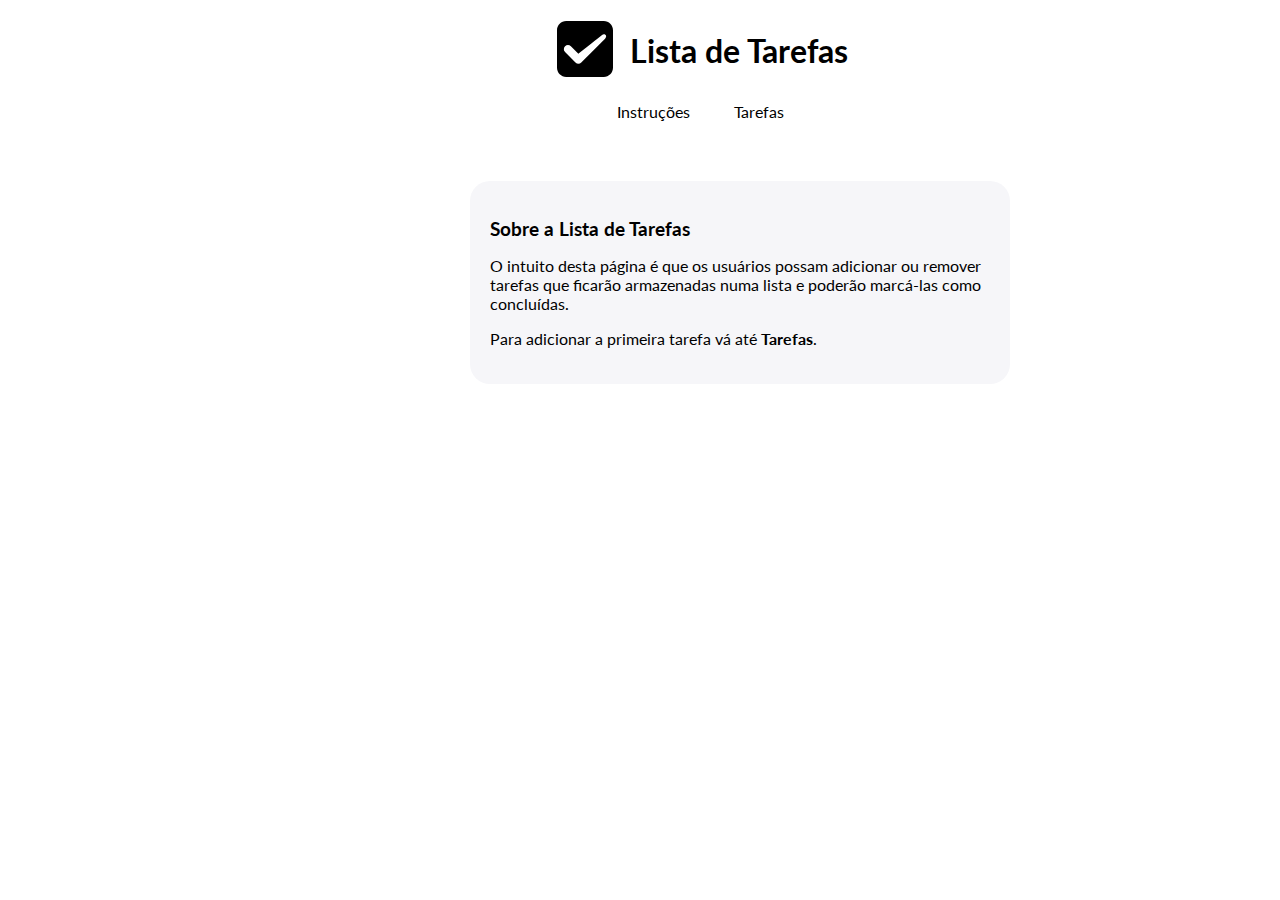
<file: index.html>
<!DOCTYPE html>
<html lang="en">
<head>
    <meta charset="UTF-8">
    <meta http-equiv="X-UA-Compatible" content="IE=edge">
    <meta name="viewport" content="width=device-width, initial-scale=1.0">
    <link rel="stylesheet" href="style/style.css">
    <title>Lista de Tarefas</title>
</head>
<body>
    
    <header>
        <img src="imagens/logo.svg" width="70px" height="auto" alt="">
        <h1>Lista de Tarefas</h1>
    </header>
    
    <nav>
        <a href="index.html">Instruções</a>
        <a href="tarefas.html">Tarefas</a>
    </nav>

    <main>
        <section>
            <h2>Sobre a Lista de Tarefas</h2>
            <p>
                O intuito desta página é que os usuários possam adicionar ou remover tarefas  que ficarão armazenadas numa lista e poderão marcá-las como concluídas.
            </p>
            <p>
                Para adicionar a primeira tarefa vá até 
                <b>Tarefas</b>.
            </p>
        </section>
    </main>

</body>
</html>
</file>
<file: style/style.css>
@import url('https://fonts.googleapis.com/css2?family=Lato:wght@400;700&family=Quicksand:wght@400;700&display=swap');

body {
    font-family: Lato, sans-serif;
    padding: 0;
    margin: 0;
}

header {
    width: 300px;
    margin: 0 550px;
}

header img {
    float: left;
}

header h1 {
    position: relative;
    top: 10px;
    left: 10px;
}

nav {
    width: 300px;
    margin: 0 550px;
    padding: 20px 0;
    text-align: center;
}

nav a {
    margin: 20px;
    color: #000;
    text-decoration: none;
}

main {
    width: 750px;
    margin: 40px 370px;
}

section {
    width: 500px;
    height: auto;
    margin: 40px 100px;
    background-color: #F6F6F9;
    border-radius: 20PX;
    padding: 20px;
}

section h2 {
    font-size: 19px;
}

#inputNovaTarefa {
    font-family: Lato, sans-serif;
    padding: 0 10px;
    width: 380px;
    height: 40px;
    border-radius: 5px;
    border: 1px solid #0CCBDE;
}

#btnNovaTarefa {
    width: 40px;
    height: 40px;
    border-radius: 20px;
    border: none;
    margin: 25px;
    background-color: #0CCBDE;
    color: #FFF;
}

#btnNovaTarefa:hover {
    transform: scale(1.1);
}

#listaTarefas ul {
    padding: 0;
    margin: 0;
}

#listaTarefas li {
    list-style: none;
    padding: 20px 10px;
    margin: 20px;
    border-radius: 10px;
    background-color: #FFF;
}

#listaTarefas li:hover {
    background-color: #0CCBDE;
    color: #FFFFFF;
}
</file>
